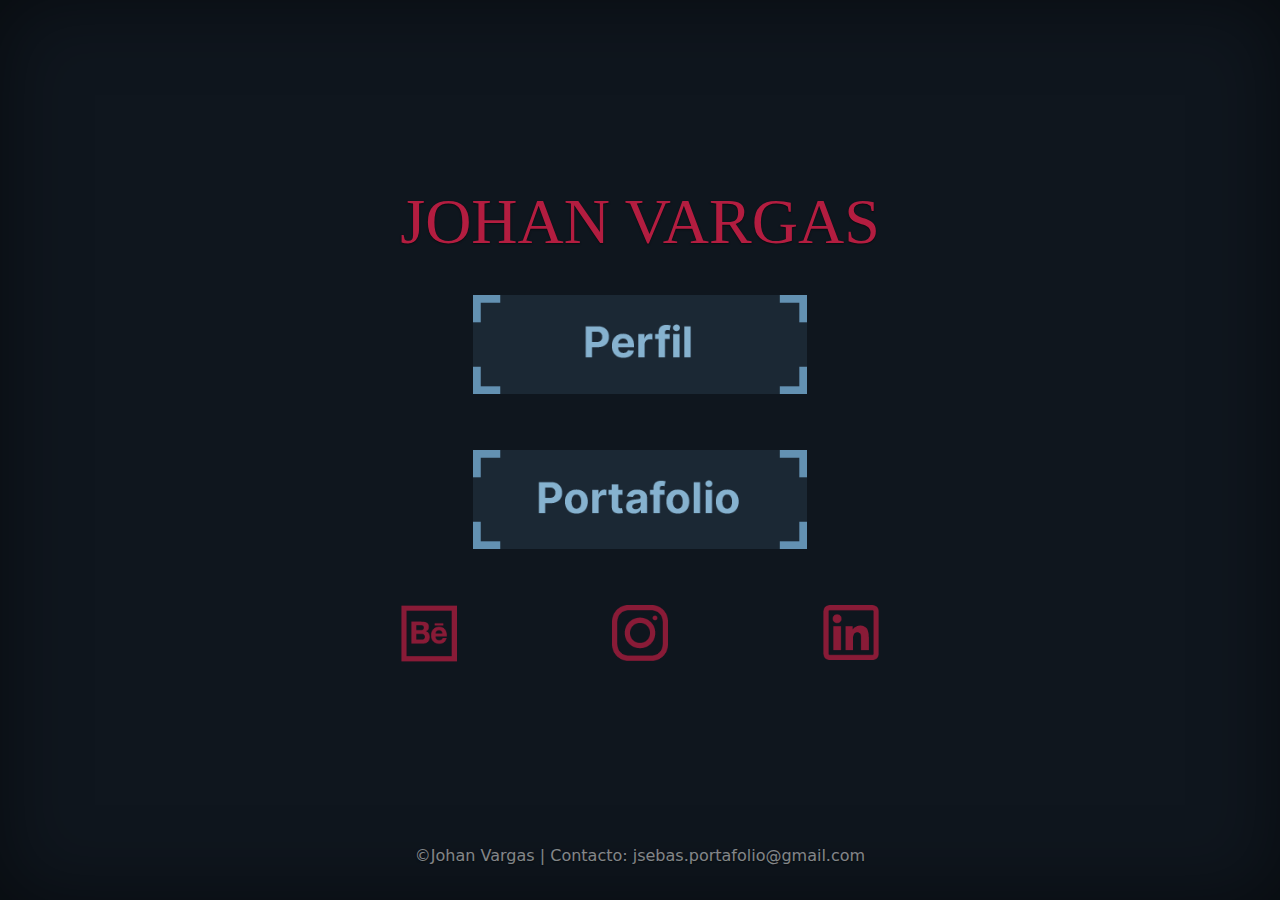
<file: index.html>
<!doctype html>
<html lang="en" class="h-100">
  <head>
    <meta charset="utf-8">
    <meta name="viewport" content="width=device-width, initial-scale=1">

    <title>Johan Vargas</title>

    <link rel="canonical" href="https://getbootstrap.com/docs/5.1/examples/cover/">

    

    <!-- Bootstrap core CSS -->
<link href="css/bootstrap.min.css" rel="stylesheet">

    <style>
      .bd-placeholder-img {
        font-size: 1.125rem;
        text-anchor: middle;
        -webkit-user-select: none;
        -moz-user-select: none;
        user-select: none;
      }

      @media (min-width: 768px) {
        .bd-placeholder-img-lg {
          font-size: 3.5rem;
        }
      }
    </style>

    
    <!-- Custom styles for this template -->
    <link href="css/cover.css" rel="stylesheet">
    <link rel="stylesheet" href="./css/medidas.css">
    
  </head>
  <body class="d-flex h-100 text-center text-white ">
    
<div class="cover-container d-flex w-100 h-100 p-3 mx-auto flex-column">
  <header class="mb-auto">
    
  </header>

  <main class="px-3">
    <h1 class="titulo">JOHAN VARGAS</h1>
   
    <p class="lead">
       <a href="Perfil.html"><img class="button" src="img/PerfilBotón.png" alt="Perfil" width="55%"> </a>
    </p>

    <p class="lead">
      <a href="Portafolio.html"><img class="button" src="img/PortafolioBotón.png" alt="Portafolio" width="55%" > </a>
    </p>

    <div class="row">
     <div class= "col-sm"> <a href="https://www.behance.net/Jseb_art" target="_blank"><img class="button" src="img/BehanceBotón.png" alt="Behance"  width="30%" padding="10%"></a> </div> 
     <div class= "col-sm"> <a href="https://www.instagram.com/jseb.art__/" target="_blank"><img class="button" src="img/InstagramBotón.png" alt="Instagram"  width="30%" padding="10%"></a> </div> 
     <div class= "col-sm" > <a href="https://www.linkedin.com/in/jsebas/" target="_blank"><img class="button" src="img/LinkedinBotón.png" alt="Linkedin"  width="30%" ></a> </div> 
    </div>
  </main>

  <footer class="mt-auto text-white-50">
    <p> ©Johan Vargas | Contacto: jsebas.portafolio@gmail.com</p>
  </footer>
</div>


<script src="js/popper.min.js" integrity="sha384-7+zCNj/IqJ95wo16oMtfsKbZ9ccEh31eOz1HGyDuCQ6wgnyJNSYdrPa03rtR1zdB" crossorigin="anonymous"></script>
<script src="js/bootstrap.min.js" integrity="sha384-QJHtvGhmr9XOIpI6YVutG+2QOK9T+ZnN4kzFN1RtK3zEFEIsxhlmWl5/YESvpZ13" crossorigin="anonymous"></script>    
  </body>
</html>
</file>
<file: css/cover.css>
/*
 * Globals
 */


/* Custom default button */
.btn-secondary,
.btn-secondary:hover,
.btn-secondary:focus {
  color: #333;
  text-shadow: none; /* Prevent inheritance from `body` */
}

@font-face {
  font-family: Dirga;
  src: url('fonts/dirga.ttf'), ;

  font-family: Inter;
  src: url('fonts/Inter-Black.ttf'), 
       url('fonts/Inter-Bold.ttf'), 
       url('fonts/Inter-ExtraBold.ttf'), 
       url('fonts/Inter-ExtraLight.ttf'), 
       url('fonts/Inter-Light.ttf'), 
       url('fonts/Inter-Medium.ttf'), 
       url('fonts/Inter-Regular.ttf'), 
       url('fonts/Inter-SemiBold.ttf'), 
       url('fonts/Inter-Thin.ttf'), 
       
}
/*
 * Base structure
 */

body {
  text-shadow: 0 .05rem .1rem rgba(0, 0, 0, .5);
  box-shadow: inset 0 0 5rem rgba(0, 0, 0, .5);
  background-color: #0F161E;
}

.form-signin {
  width: 100%;
  max-width: 330px;
  padding: 15px;
  margin: auto;
}

.form-signin .checkbox {
  font-weight: 400;
}

.form-signin .form-floating:focus-within {
  z-index: 2;
}

.form-signin input[type="email"] {
  margin-bottom: -1px;
  border-bottom-right-radius: 0;
  border-bottom-left-radius: 0;
}

.form-signin input[type="name"] {
  margin-bottom: -1px;
  border-bottom-right-radius: 0;
  border-bottom-left-radius: 0;
}


.titulo {

  font-family: Dirga;
  font-size: 400%;
  color: #B31D40;
  padding:1%;
  text-align: center;
}

.subtitulo {

  font-family: Inter;
  font-size: 200%;
  color: #B31D40;
  padding:20px;
  text-align: center;
  font-weight: Bold;
}

.button {

  margin:20px;

}

.buttonb {

  margin:20px;
  width: 50%;
  display: block;
  margin-left: auto;
  margin-right: auto;
}

.Caja {

  position: relative;
  display: inline-block;
  text-align: center;
  padding: 20px;

}

.card-title{

  text-align: center;
  color: #86B2CF;
  font-family: Inter;
  font-weight: Bold;
}

.card-title2{

  text-align: center;
  color: #86B2CF;
  font-family: Inter;
  font-weight: Bold;
  margin-top: 7.5% ;
}


.Texto2 {

  font-family: Inter;
  font-size: 90%;
  color: #86B2CF;
  text-align:left;
  font-weight: Extra-Light;
  margin-left: -.5%;
}

.modal-backdrop
{
    opacity:0.8 !important;
}

.Texto {

  font-family: Inter;
  font-size: 100%;
  color: #86B2CF;
  text-align:left;
  font-weight: Extra-Light;
}

.card-text{
  font-family: Inter;
  font-size: 95%;
  color: #86B2CF;
  text-align:justify;
  font-weight: Light;
}

.cover-container {
  max-width: 42em;
}

.navbar-brand{
  margin-left:3%;
  margin-top:1%;
  position:fixed;
  width: 2%;
}

/*
 * Header
 */

.nav-masthead .nav-link {
  padding: .25rem 0;
  font-weight: 700;
  color: rgba(255, 255, 255, .5);
  background-color: transparent;
  border-bottom: .25rem solid transparent;
}

.nav-masthead .nav-link:hover,
.nav-masthead .nav-link:focus {
  border-bottom-color: rgba(255, 255, 255, .25);
}

.nav-masthead .nav-link + .nav-link {
  margin-left: 1rem;
}

.nav-masthead .active {
  color: #fff;
  border-bottom-color: #fff;
}

.Footerp
{
  color: #fff;
  position:center;
}

.album {
  background-color: #0F161E;
}

.form-control
{
  background-color: #86B2CF;
  border-color: transparent;
  opacity: 45%;
  font-family: Inter;
  font-size: 100%;
  font-weight: Light;
  

}

.embed-container {
  position: relative;
  padding-bottom: 75%;
  height: 0;
  overflow: hidden;
}
.embed-container iframe {
  position: absolute;
  top:0;
  left: 0;
  width: 100%;
  height: 100%;
}

.VideojuegoT {
  font-family: Inter;
  font-weight: Bold;
  font-size: 250%;
  color: #B31D40;

}

.sidenav {
  height: 25%;
  width: 0;
  position: fixed;
  z-index: 1;
  top: 0;
  right: 0;
  background-color: transparent;
  overflow-x: hidden;
  transition: 0.5s;
  padding-top: 0%;
}

.sidenav a {
  padding-top: 3%;
  padding-bottom: 3%;
  padding-left: 25%;
  text-decoration: none;
  font-size: 150%;
  color: #b3d0e4;
  display: block;
  transition: 0.3s;
}

.sidenav a:hover {
  color: #86b2cf8a;
}

.sidenav .closebtn {
  position: absolute;
  top: 0;
  right: 25px;
  font-size: 36px;
  margin-left: 50px;
}

.carousel-caption { 
  bottom:-85%; 

}



.carousel2-inner{
  padding-bottom:90%; 
  display:block;clear:both;content:"";
  position:relative;
  width:100%;
  overflow:hidden
}





#main {
  transition: margin-left .5s;
  padding: 16px;
}

@media screen and (max-height: 450px) {
  .sidenav {padding-top: 15px;}
  .sidenav a {font-size: 18px;}
}






@media  (max-width: 1399px) {


  .navbar-brand{

    width: 3%;
  }


}



@media (min-width: 768px) and (max-width: 991px) {

 

  .navbar-brand{

    width: 4%;
  }

  .titulo {

    font-size: 340%;

  }



}

@media  (max-width: 768px) {

 

  .navbar-brand{

    width: 6%;
  }


  .titulo {

    font-size: 340%;

  }
  


}

@media  (max-width: 441px) {

 

  .navbar-brand{

    width: 7%;
  }

  .titulo {

    font-size: 310%;

  }
  




}

@media  (max-width: 380px) {



  .navbar-brand{

    width: 8%;
  }


}
</file>
<file: css/medidas.css>
@media  (max-width: 575px) {

    .col-sm {


        width: 30%;
      
      }

      .titulo {


        font-size: 300%;
 
      }

      .button {


        width: 60%;

      }


}
</file>
